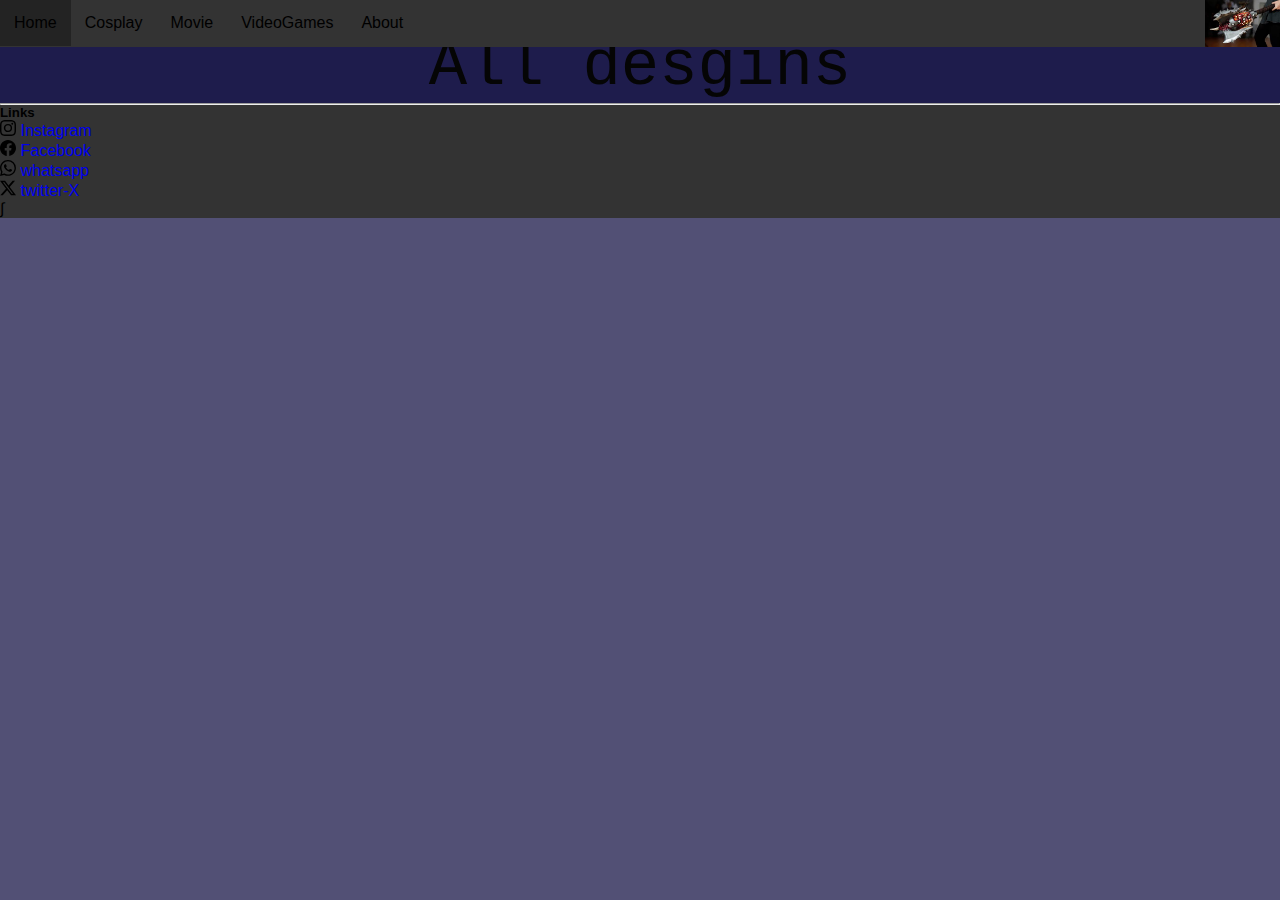
<file: views/about.html>
<!DOCTYPE html>
<html>
<head>
    <title>about</title>
    <link rel="stylesheet" href="../css/styles.css"/>
    <link href="https://cdn.jsdelivr.net/npm/bootstrap@5.3.2/dist/css/bootstrap.min.css" rel="stylesheet" integrity="sha384-T3c6CoIi6uLrA9TneNEoa7RxnatzjcDSCmG1MXxSR1GAsXEV/Dwwykc2MPK8M2HN" crossorigin="anonymous">
</head>
<body>
    <header class="head-main">
        <nav class="navbar navbar-expand-lg bg-body-tertiary">
            <div class="container-fluid">
                <ul class="navbar-content">
                    <li class="active"><a href="../index.html">Home</a></li>
                    <li><a href="cosplay.html">Cosplay</a></li>
                    <li><a href="movies.html">Movie</a></li>
                    <li><a href="videogames.html">VideoGames</a></li>
                    <li><a href="about.html">About</a></li>
                    <div class="logo">
                        <a href="../index.html">
                            <img class='logo-content' src="[data-uri]" alt=""></a>
                    </div>
                </ul>
            </div>
          </nav>
    </header>
    <div>
        <article class="type">
            <p>All desgins</p>
        </article>
    </div>
    <footer id= footer-all class="page-footer font-small blue pt-4">
        <div class="container-fluid text-center text-md-left">
            <div class="row">
                <hr class="clearfix w-100 d-md-none pb-3">
                <div class="col-md-3 mb-md-0 mb-3">
                    <h5 class="text-uppercase">Links</h5>
                    <ul class="list-unstyled">
                        <li>
                            <svg xmlns="http://www.w3.org/2000/svg" width="16" height="16" fill="currentColor" class="bi bi-instagram" viewBox="0 0 16 16">
                                <path d="M8 0C5.829 0 5.556.01 4.703.048 3.85.088 3.269.222 2.76.42a3.9 3.9 0 0 0-1.417.923A3.9 3.9 0 0 0 .42 2.76C.222 3.268.087 3.85.048 4.7.01 5.555 0 5.827 0 8.001c0 2.172.01 2.444.048 3.297.04.852.174 1.433.372 1.942.205.526.478.972.923 1.417.444.445.89.719 1.416.923.51.198 1.09.333 1.942.372C5.555 15.99 5.827 16 8 16s2.444-.01 3.298-.048c.851-.04 1.434-.174 1.943-.372a3.9 3.9 0 0 0 1.416-.923c.445-.445.718-.891.923-1.417.197-.509.332-1.09.372-1.942C15.99 10.445 16 10.173 16 8s-.01-2.445-.048-3.299c-.04-.851-.175-1.433-.372-1.941a3.9 3.9 0 0 0-.923-1.417A3.9 3.9 0 0 0 13.24.42c-.51-.198-1.092-.333-1.943-.372C10.443.01 10.172 0 7.998 0zm-.717 1.442h.718c2.136 0 2.389.007 3.232.046.78.035 1.204.166 1.486.275.373.145.64.319.92.599s.453.546.598.92c.11.281.24.705.275 1.485.039.843.047 1.096.047 3.231s-.008 2.389-.047 3.232c-.035.78-.166 1.203-.275 1.485a2.5 2.5 0 0 1-.599.919c-.28.28-.546.453-.92.598-.28.11-.704.24-1.485.276-.843.038-1.096.047-3.232.047s-2.39-.009-3.233-.047c-.78-.036-1.203-.166-1.485-.276a2.5 2.5 0 0 1-.92-.598 2.5 2.5 0 0 1-.6-.92c-.109-.281-.24-.705-.275-1.485-.038-.843-.046-1.096-.046-3.233s.008-2.388.046-3.231c.036-.78.166-1.204.276-1.486.145-.373.319-.64.599-.92s.546-.453.92-.598c.282-.11.705-.24 1.485-.276.738-.034 1.024-.044 2.515-.045zm4.988 1.328a.96.96 0 1 0 0 1.92.96.96 0 0 0 0-1.92m-4.27 1.122a4.109 4.109 0 1 0 0 8.217 4.109 4.109 0 0 0 0-8.217m0 1.441a2.667 2.667 0 1 1 0 5.334 2.667 2.667 0 0 1 0-5.334"/>
                              </svg>
                            <a href="#!">Instagram</a>
                        </li>
                        <li>
                            <svg xmlns="http://www.w3.org/2000/svg" width="16" height="16" fill="currentColor" class="bi bi-facebook" viewBox="0 0 16 16">
                                <path d="M16 8.049c0-4.446-3.582-8.05-8-8.05C3.58 0-.002 3.603-.002 8.05c0 4.017 2.926 7.347 6.75 7.951v-5.625h-2.03V8.05H6.75V6.275c0-2.017 1.195-3.131 3.022-3.131.876 0 1.791.157 1.791.157v1.98h-1.009c-.993 0-1.303.621-1.303 1.258v1.51h2.218l-.354 2.326H9.25V16c3.824-.604 6.75-3.934 6.75-7.951"/>
                              </svg>
                            <a href="#!">Facebook</a>
                        </li>
                        <li>
                            <svg xmlns="http://www.w3.org/2000/svg" width="16" height="16" fill="currentColor" class="bi bi-whatsapp" viewBox="0 0 16 16">
                                <path d="M13.601 2.326A7.85 7.85 0 0 0 7.994 0C3.627 0 .068 3.558.064 7.926c0 1.399.366 2.76 1.057 3.965L0 16l4.204-1.102a7.9 7.9 0 0 0 3.79.965h.004c4.368 0 7.926-3.558 7.93-7.93A7.9 7.9 0 0 0 13.6 2.326zM7.994 14.521a6.6 6.6 0 0 1-3.356-.92l-.24-.144-2.494.654.666-2.433-.156-.251a6.56 6.56 0 0 1-1.007-3.505c0-3.626 2.957-6.584 6.591-6.584a6.56 6.56 0 0 1 4.66 1.931 6.56 6.56 0 0 1 1.928 4.66c-.004 3.639-2.961 6.592-6.592 6.592m3.615-4.934c-.197-.099-1.17-.578-1.353-.646-.182-.065-.315-.099-.445.099-.133.197-.513.646-.627.775-.114.133-.232.148-.43.05-.197-.1-.836-.308-1.592-.985-.59-.525-.985-1.175-1.103-1.372-.114-.198-.011-.304.088-.403.087-.088.197-.232.296-.346.1-.114.133-.198.198-.33.065-.134.034-.248-.015-.347-.05-.099-.445-1.076-.612-1.47-.16-.389-.323-.335-.445-.34-.114-.007-.247-.007-.38-.007a.73.73 0 0 0-.529.247c-.182.198-.691.677-.691 1.654s.71 1.916.81 2.049c.098.133 1.394 2.132 3.383 2.992.47.205.84.326 1.129.418.475.152.904.129 1.246.08.38-.058 1.171-.48 1.338-.943.164-.464.164-.86.114-.943-.049-.084-.182-.133-.38-.232"/>
                              </svg>
                            <a href="#!">whatsapp</a>
                        </li>
                        <li>
                            <svg xmlns="http://www.w3.org/2000/svg" width="16" height="16" fill="currentColor" class="bi bi-twitter-x" viewBox="0 0 16 16">
                                <path d="M12.6.75h2.454l-5.36 6.142L16 15.25h-4.937l-3.867-5.07-4.425 5.07H.316l5.733-6.57L0 .75h5.063l3.495 4.633L12.601.75Zm-.86 13.028h1.36L4.323 2.145H2.865z"/>
                              </svg>
                            <a href="#!">twitter-X</a>
                        </li>
                    </ul>
                </div>
            </div>
        </div>∫
    </footer>
</body>
</html>
</file>
<file: css/styles.css>
*{
    margin: 0;
    padding: 0%;
    box-sizing: border-box;
}
body{
    margin: 0;
    background-color: #09053ab3;
    font-family: Verdana, Geneva, Tahoma, sans-serif;
}

.navbar{
    padding: 15px;
    border-bottom: solid 1px #eee;
    width: 50px;
}

.navbar-content{
    list-style-type: none;
    margin: 0px;
    padding: 0px;
    overflow: hidden;
    position: fixed;
    top: 0;
    left: 0;
    width: 100%;
    background-color: #333;
}

.navbar li{
    float: left;
}

.navbar li a{
    display: block;
    color: rgba(var(--bs-link-color-rgb),var(--bs-link-opacity, 1));
    text-align: center;
    padding: 14px;
    text-decoration: none;
}

.navbar li:hover{
    background-color: rgba(0, 0, 0, 0.3);
}

.logo-content{
    padding:0%;
    float: right;
    width: 75px;
}
.active{
    background-color: #4CAF50;
}

.slider{
    background-color: #09053ab3;
    padding-bottom: 0;
    display: block;
    
}

.slider-container {
    padding-top: 16px;
    overflow: hidden;
    padding-bottom: 0; 
}/* las imágenes no van a salir del márgen de la pantalla*/

.slider-container figure img { 
    width: 20%; float: left;
    padding-bottom: 0;
}

.slider-container figure { 
  width: 500%;
  margin: 0;
  left: 0;
  text-align: left;
  font-size: 0;
  animation: 30s slidy infinite; /*el movimiento se va a mantener de forma indefinida -infinito-*/
}

/*esta parte del código define el movimiento de las imágenes a la izquierda*/
@keyframes slidy {
0% { left: 0%; }
20% { left: 0%; }
25% { left: -100%; }
45% { left: -100%; }
50% { left: -200%; }
70% { left: -200%; }
75% { left: -300%; }
95% { left: -300%; }
100% { left: -400%; }
}

.type{
    font-family: 'Courier New', Courier, monospace;
    font-size: 4rem;
    text-align: center;
    align-items: center;
    display: grid;
    color: rgb(5, 5, 5);
    background-color: #09053ab3;
    margin: 0;
    padding: auto;
}

.box{
   width: 250px;
   height: 250px;
   border: 1px solid white;
   font-size: 5rem;
   display: flex;
   align-items: center;
   justify-content: center;

}

.b1{
    background-color: #d1e70e;
    color: aliceblue;
}

.b2{
    background-color: #0ad655;
    color: aliceblue;
}

.b3{
    background-color: #c31d1d;
    color: aliceblue;
}

.b4{
    background-color: #854245;
    color: aliceblue;
}

.b5{
    background-color: #855642;
    color: aliceblue;
}

.b6{
    background-color: #428580;
    color: aliceblue;
}

.b7{
    background-color: #620dd1;
    color: aliceblue;
}

.b8{
    background-color: #b129296c;
    color: aliceblue;
}

.b9{
    background-color: #bea5a4;
    color: aliceblue;
}

.design{
    display: grid;
    grid-template-columns: repeat(3, 1fr);
    grid-template-rows: repeat(auto, 400px);
    gap: 10px;
    grid-template-areas: 'a1 a2 a3';
}

#footer-all{
    list-style-type: none;
    background-color: #333;
}

footer li a{
    list-style-type: none;
    text-decoration: none;
}
</file>
